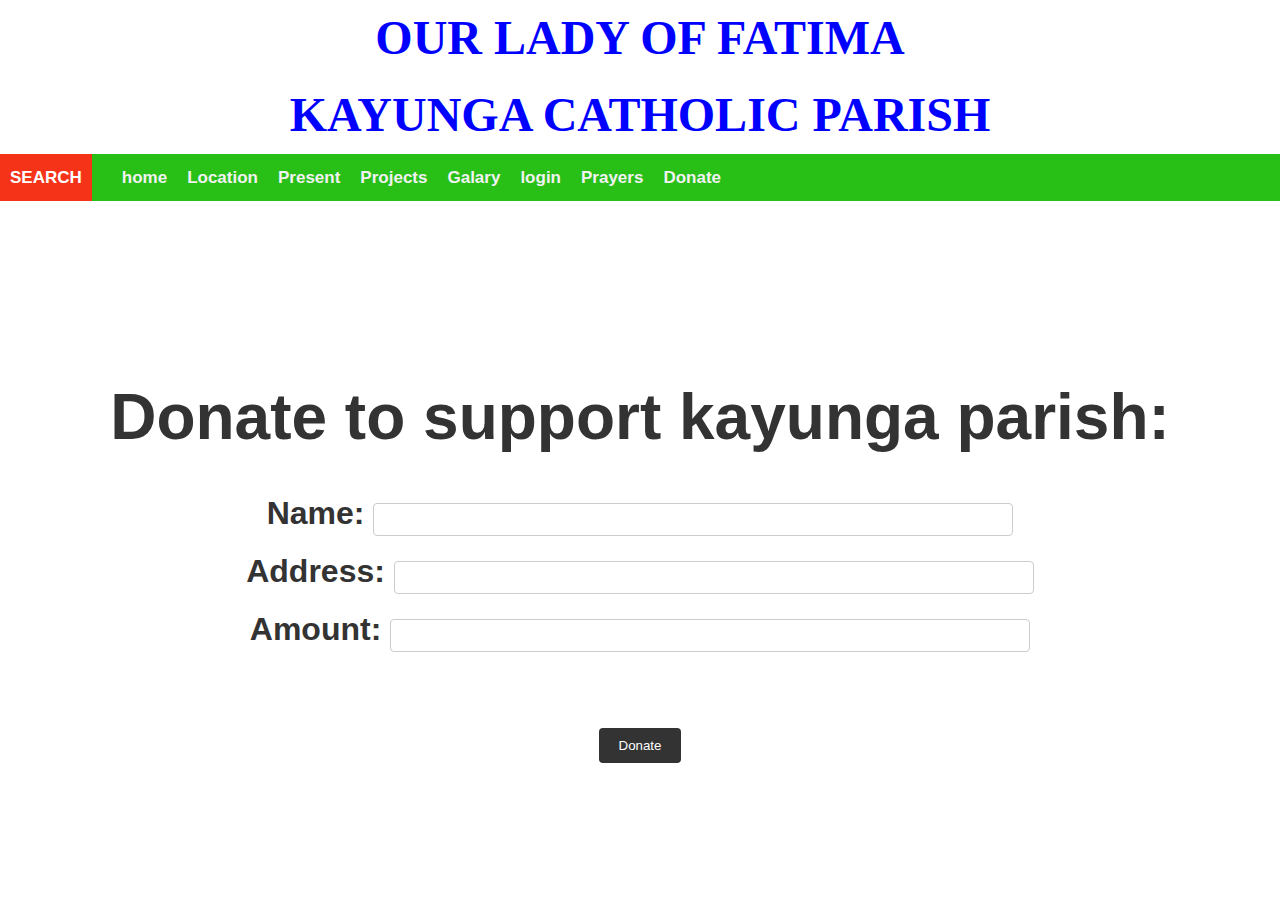
<file: KYG donations.html>
<!DOCTYPE html>
<html>

   <!DOCTYPE html>
<head>
  <!-- Basic -->
  <meta charset="utf-8" />
  <meta http-equiv="X-UA-Compatible" content="IE=edge" />
  <!-- Mobile Metas -->
  <meta name="viewport" content="width=device-width, initial-scale=1, shrink-to-fit=no" />
  <!-- Site Metas -->
  <link rel="icon" href="C:\Users\and\Desktop\New folder (2)\images\kagy.jpg.jpg" type="image/jpg" />
  <meta name="keywords" content="" />
  <meta name="description" content="" />
  <meta name="author" content="" />

  <title>Donate to the Parish</title>
  <h1><font face="algerian"><font color="blue"><center><b><font size="12"><font style="word artstyle 13">OUR LADY OF FATIMA</font></font><h1></b></center></font></font>
			<h1><font face="algerian"><font color="blue"><center><b><font size="12">KAYUNGA CATHOLIC PARISH</font><h1></b></center></font></font>

<html>
<head>
<style>

ul {
      background-color: #28bf17;
      overflow: hidden;
      list-style-type: none;
      margin: 0; 
      padding: 0;
   }
   li {
      float: left;
   }
   li a {
      display: block;
      color: #f2f2f2;
      text-align: center;
      padding: 10px;
      text-decoration: none;
      font-size: 17px;
   }
   li a:hover {
      background-color: #dd9ede;
      color: black;
   }
   .active-link {
      background-color: #f53319;
      color: white;
   }
</style>
</head>
<body>
   <ul>

      <li><a href="" class="active-link">SEARCH</a></li>
      <font color="blue"><li><a href="#"><!DOCTYPE html>
<html>

   <head>
      <title>Hyperlink Example</title>
   </head>

      <li><a href="home12.html">home</a></li>
      <li><a href="Location1.html">Location</a></li>
      <li><a href="Present1.html">Present</a></li></font>
	  <li><a href="projects1.html">Projects</a></li></font>
	  <li><a href="Galary1.html">Galary</a></li></font>
	  <li><a href="Login_page3.html">login</a></li></font>
	  <li><a href="prayers.html">Prayers</a></li></font><html>
	  <li><a href="KYG donations.html">Donate</a></li></font><html>
   <head>
   </ul>  <div id = "content" align = "center">
 </ul>
 <p>
	
   <body>
      <embed src = "C:\Users\and\Desktop\New folder (2)\images\kagy.jpg.jpg" width = "200" height = "150">
         <noembed><img src = "C:\Users\and\Desktop\New folder (2)\images\kagy.jpg.jpg" alt = "Alternative Media" ></noembed>
      </embed></img align>
   </body>

<!DOCTYPE html>
<html lang="en">
<head>
    <meta charset="UTF-8">
    <meta name="viewport" content="width=device-width, initial-scale=1.0">
    <title>Donate</title>
</head>
<body>
    <h1>Donate to support kayunga parish:</h1>
    <p>
    <form action="/donate" method="post">
	    <label for="name">Name:</label>
		<input type="text" id="name" name="name" required><br>
		<p>
		<label for="address">Address:</label>
		<input type="text" id="address" name="address" required><br>
		<p>
        <label for="amount">Amount:</label>
        <input type="number" id="amount" name="amount" required><br><br>
        <button type="submit">Donate</button>
    </form>
</body>
</html>
<style>
/* Reset default browser styles */
body, h1, h2, h3, p, ul, li, button, input {
    margin: 0;
    padding: 0;
    box-sizing: border-box;
}

/* Body styling */
body {
    font-family: Arial, sans-serif;
    background-color:lighter blue;
    color: #333;
    line-height: 1.6;
}

/* Navigation styling */
nav {
    background-color: #333;
    padding: 10px 0;
}

nav ul {
    list-style: none;
    text-align: center;
}

nav ul li {
    display: inline;
    margin-right: 20px;
}

nav ul li a {
    text-decoration: none;
    color: #fff;
    padding: 5px 10px;
    border-radius: 5px;
    transition: background-color 0.3s;
}

nav ul li a:hover {
    background-color: #555;
}

/* Main content container */
.container {
    max-width: 800px;
    margin: 20px auto;
    padding: 20px;
    background-color: grey;
    border-radius: 5px;
    box-shadow: 0 0 10px rgba(0, 0, 0, 0.1);
}

/* Form styling */
form {
    margin-top: 20px;
}

label[name] {
    display: block;
    margin-bottom: 5px;
}

input[type="text"] {
    width: 50%;
    padding: 8px;
    margin-bottom: 10px;
    border: 1px solid #ccc;
    border-radius: 4px;
}

label[address] {
    display: block;
    margin-bottom: 5px;
}

input[type="text"] {
    width: 50%;
    padding: 8px;
    margin-bottom: 10px;
    border: 1px solid #ccc;
    border-radius: 4px;
}

label[amount]{
    display: block;
    margin-bottom: 5px;
}

input[type="number"] {
    width: 50%;
    padding: 8px;
    margin-bottom: 10px;
    border: 1px solid #ccc;
    border-radius: 4px;
}

button {
    padding: 10px 20px;
    background-color: #333;
    color: #fff;
    border: none;
    border-radius: 4px;
    cursor: pointer;
    transition: background-color 0.3s;
}

button:hover {
    background-color: #555;
} 

Donate {
   background:#85d8e5;
}
</style>
</file>
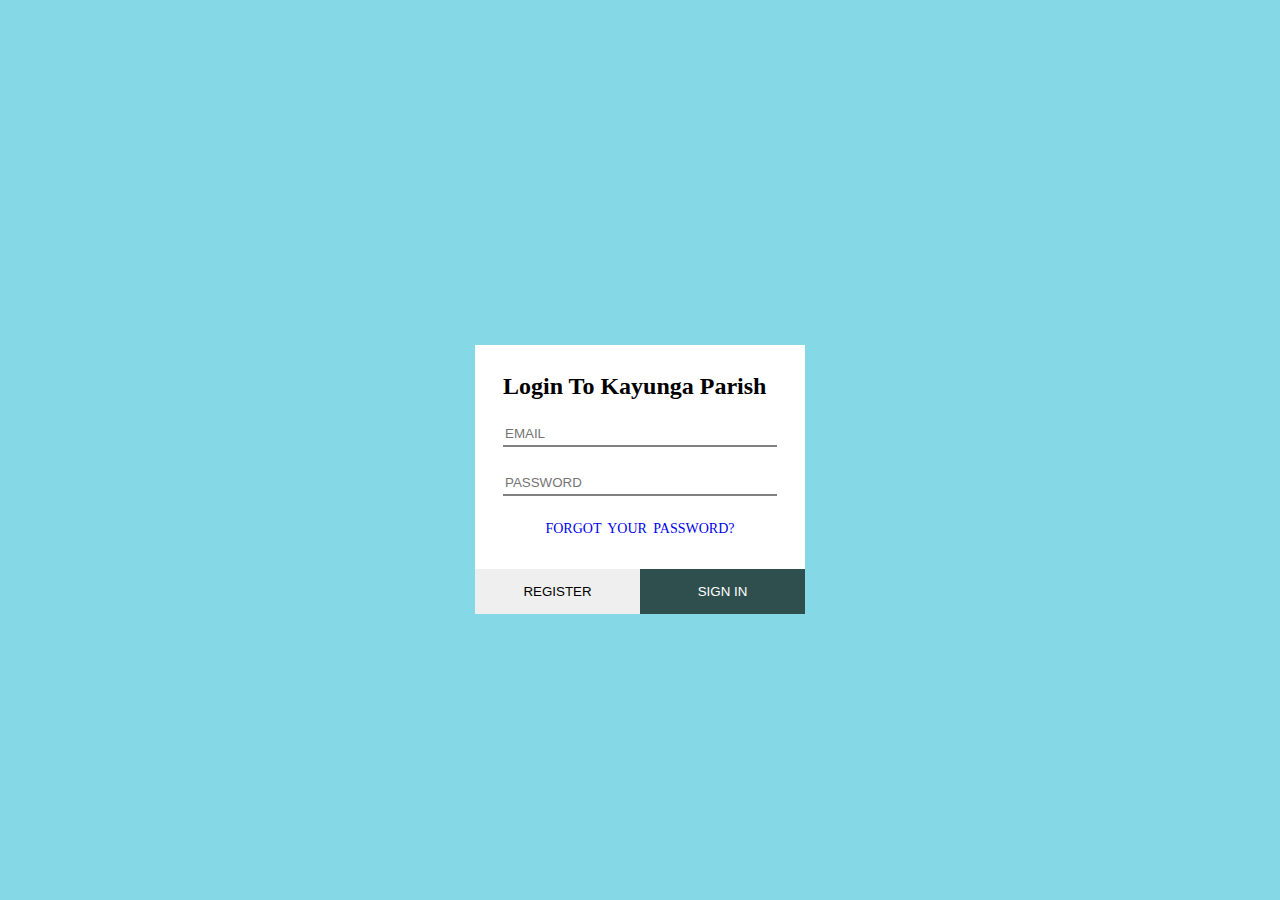
<file: Login_page3.html>
<!DOCTYPE html>
<head>
  <!-- Basic -->
  <meta charset="utf-8" />
  <meta http-equiv="X-UA-Compatible" content="IE=edge" />
  <!-- Mobile Metas -->
  <meta name="viewport" content="width=device-width, initial-scale=1, shrink-to-fit=no" />
  <!-- Site Metas -->
  <link rel="icon" href="C:\Users\and\Desktop\New folder (2)\images\kagy.jpg.jpg" type="image/jpg" />
  <meta name="keywords" content="" />
  <meta name="description" content="" />
  <meta name="author" content="" />
  
   <title>sign in</title>
<!DOCTYPE html>
<html>
<head>
<title></title>
<style type="text/css">
body{
     margin:0;
     padding:0;
     background:#85d8e5;;
     box-sizing:border-box;
}
.box{
     width:330px;
     height:250px;
     position:absolute;
     top:50%;
     left:50%;
     transform:translate(-50%,-50%);
          box-sizing:border-box;
}
.form-box{
         width:100%;
         height:100%;
         background:#fff;
}
.form-box h2{
         padding:28px;
         margin-bottom:-30px;
}
.form-box input{
         width:270px;
         height:20px;
         margin-left:28px;
         margin-top:25px;
         border:none;
         outline:none;
         border-bottom:2px solid grey;
         
         
}
.form-box p{
       text-align:center;
       margin-top:25px;
       font-size:14px;
       word-spacing:3px;
       text-transform:uppercase;
       color:gray;
}
.form-box p a{
     text-decoration:none;
}
.form-box button{
        width:165px;
        height:45px;
        float:left;
        padding-bottom:0px;
        border:none;
        text-transform:uppercase;
}
.form-box .sign
{
   background:#2F4F4F;
   color:#fff;
}
</style>
</head>
<body>


<div class="box">
   <div class="form-box">
      <h2>Login To Kayunga Parish</h2>
      <input type="email" placeholder="EMAIL" autocomplete="nope">
      <input type="password" placeholder="PASSWORD" >
      <p><a href="#">Forgot your password?</a></p>
      <br>
      <button>Register</button>
      <button class="sign" >Sign in</button>
   </div>
</div>
</body>
</html>
</file>
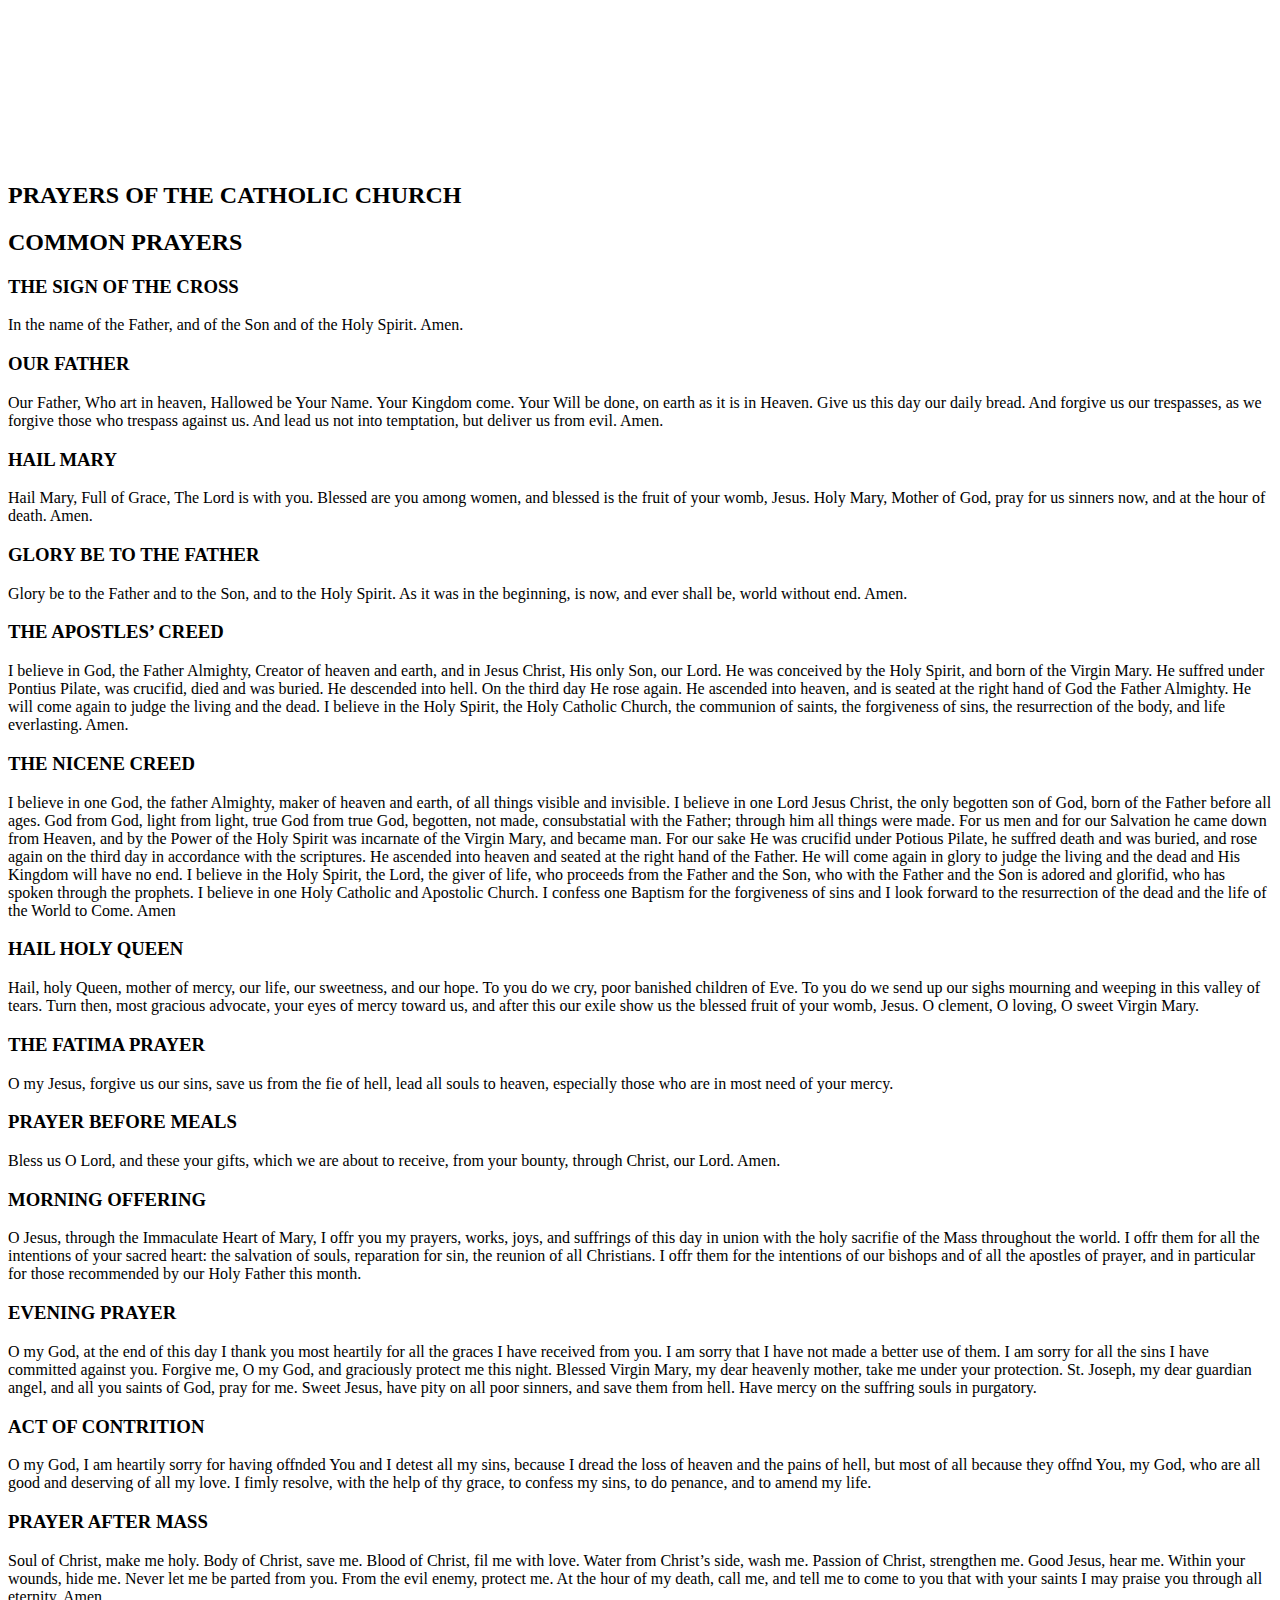
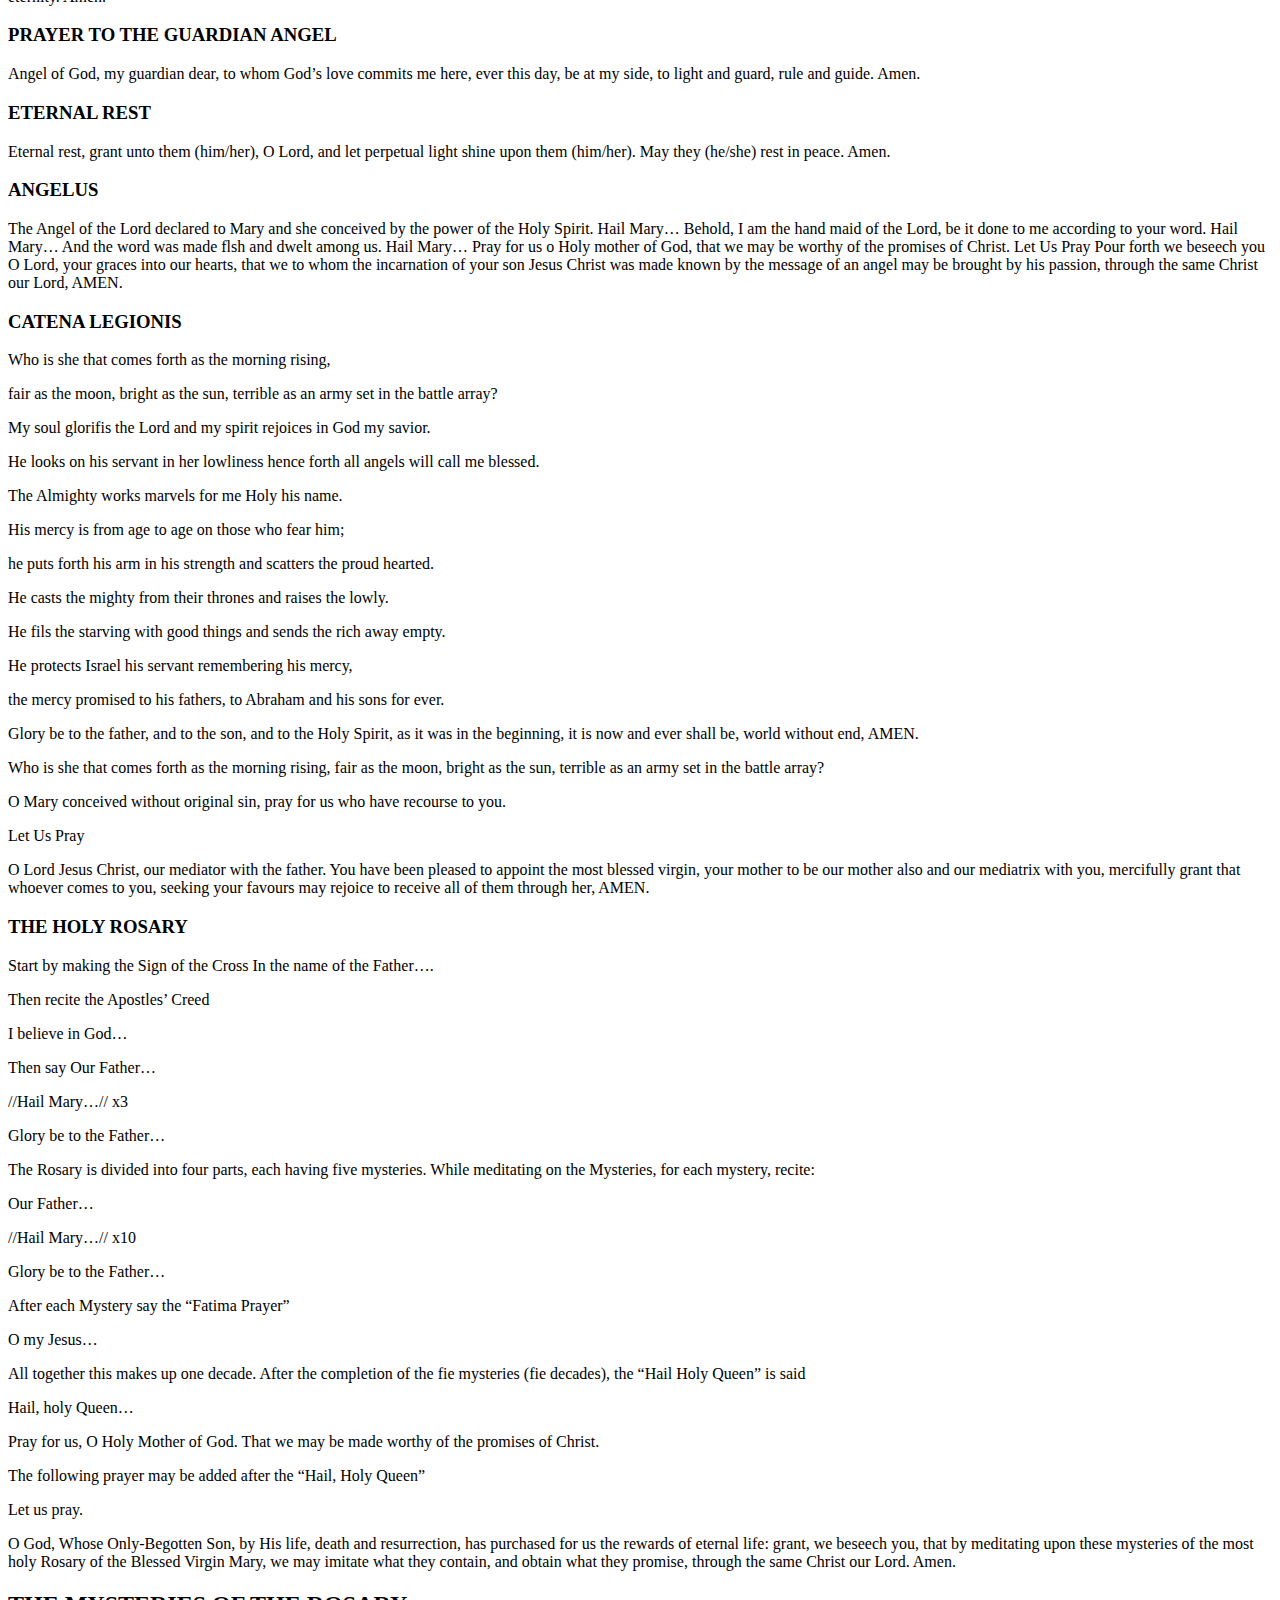
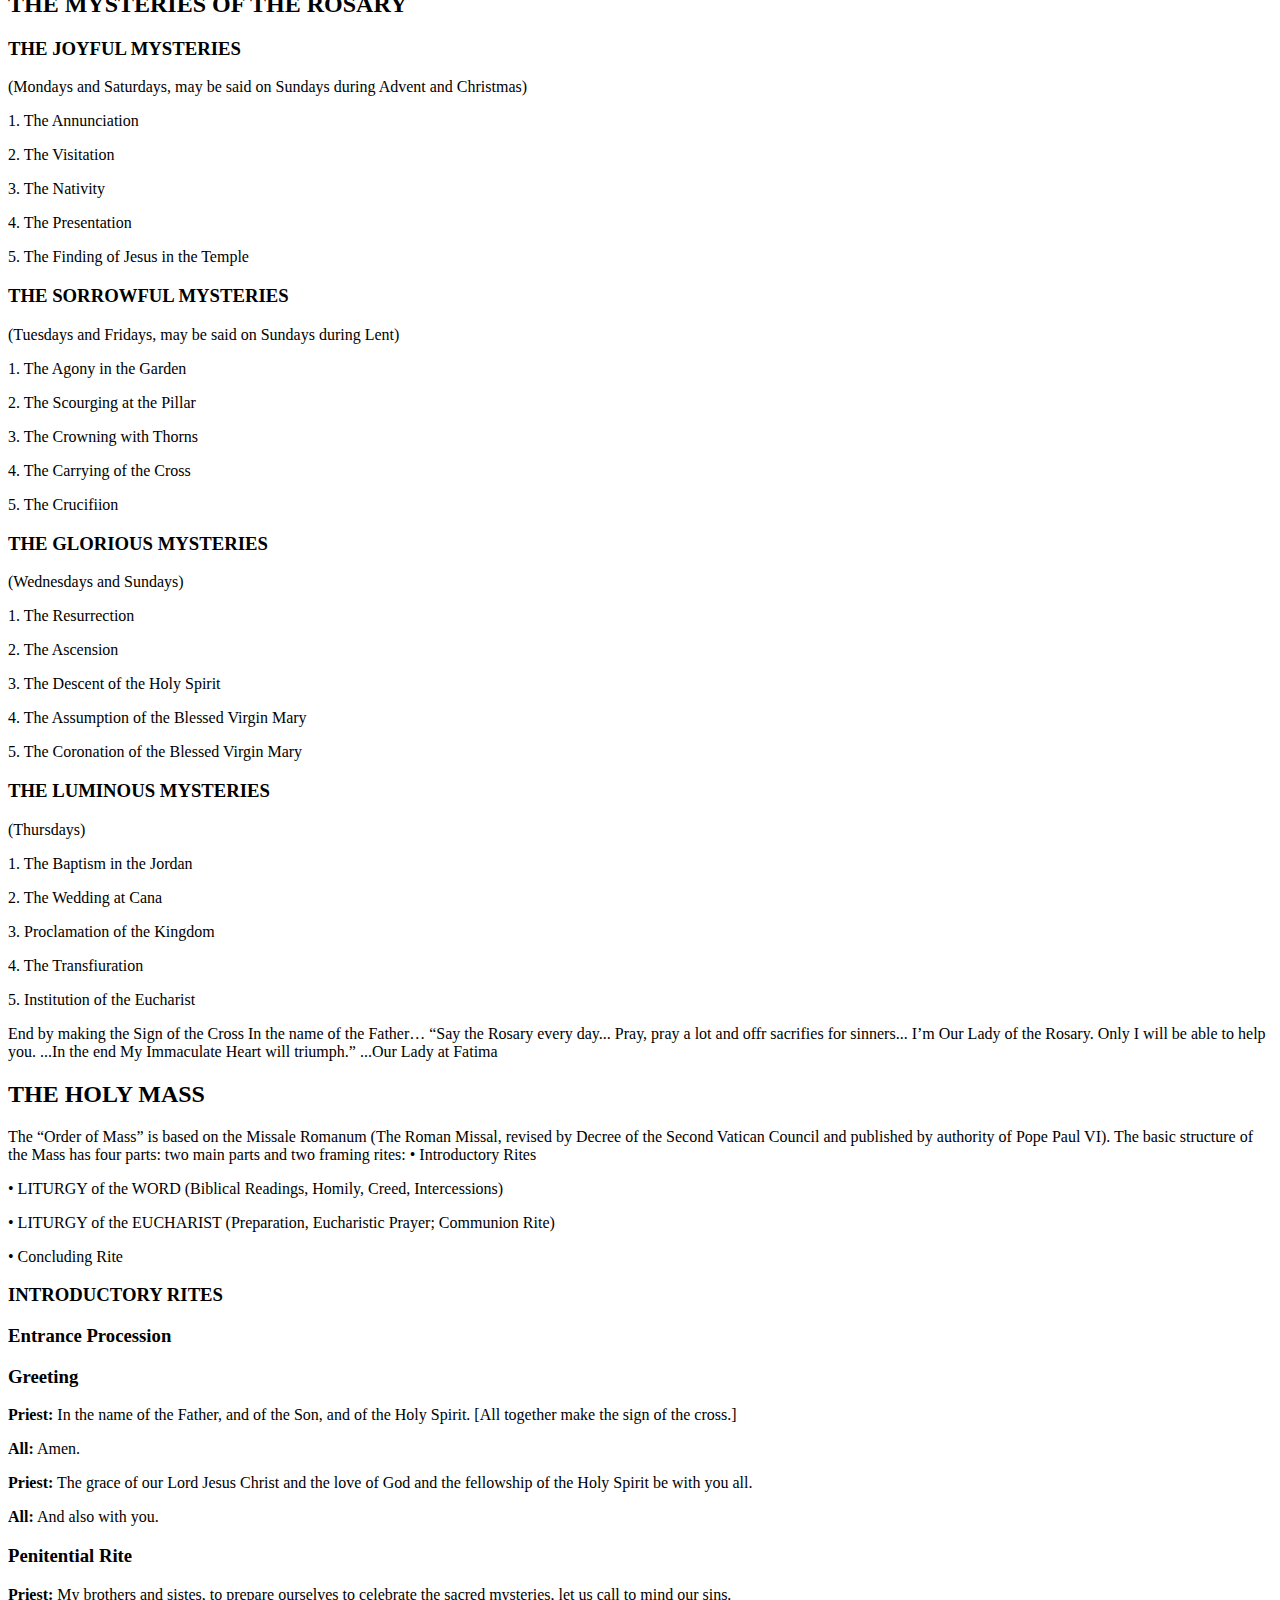
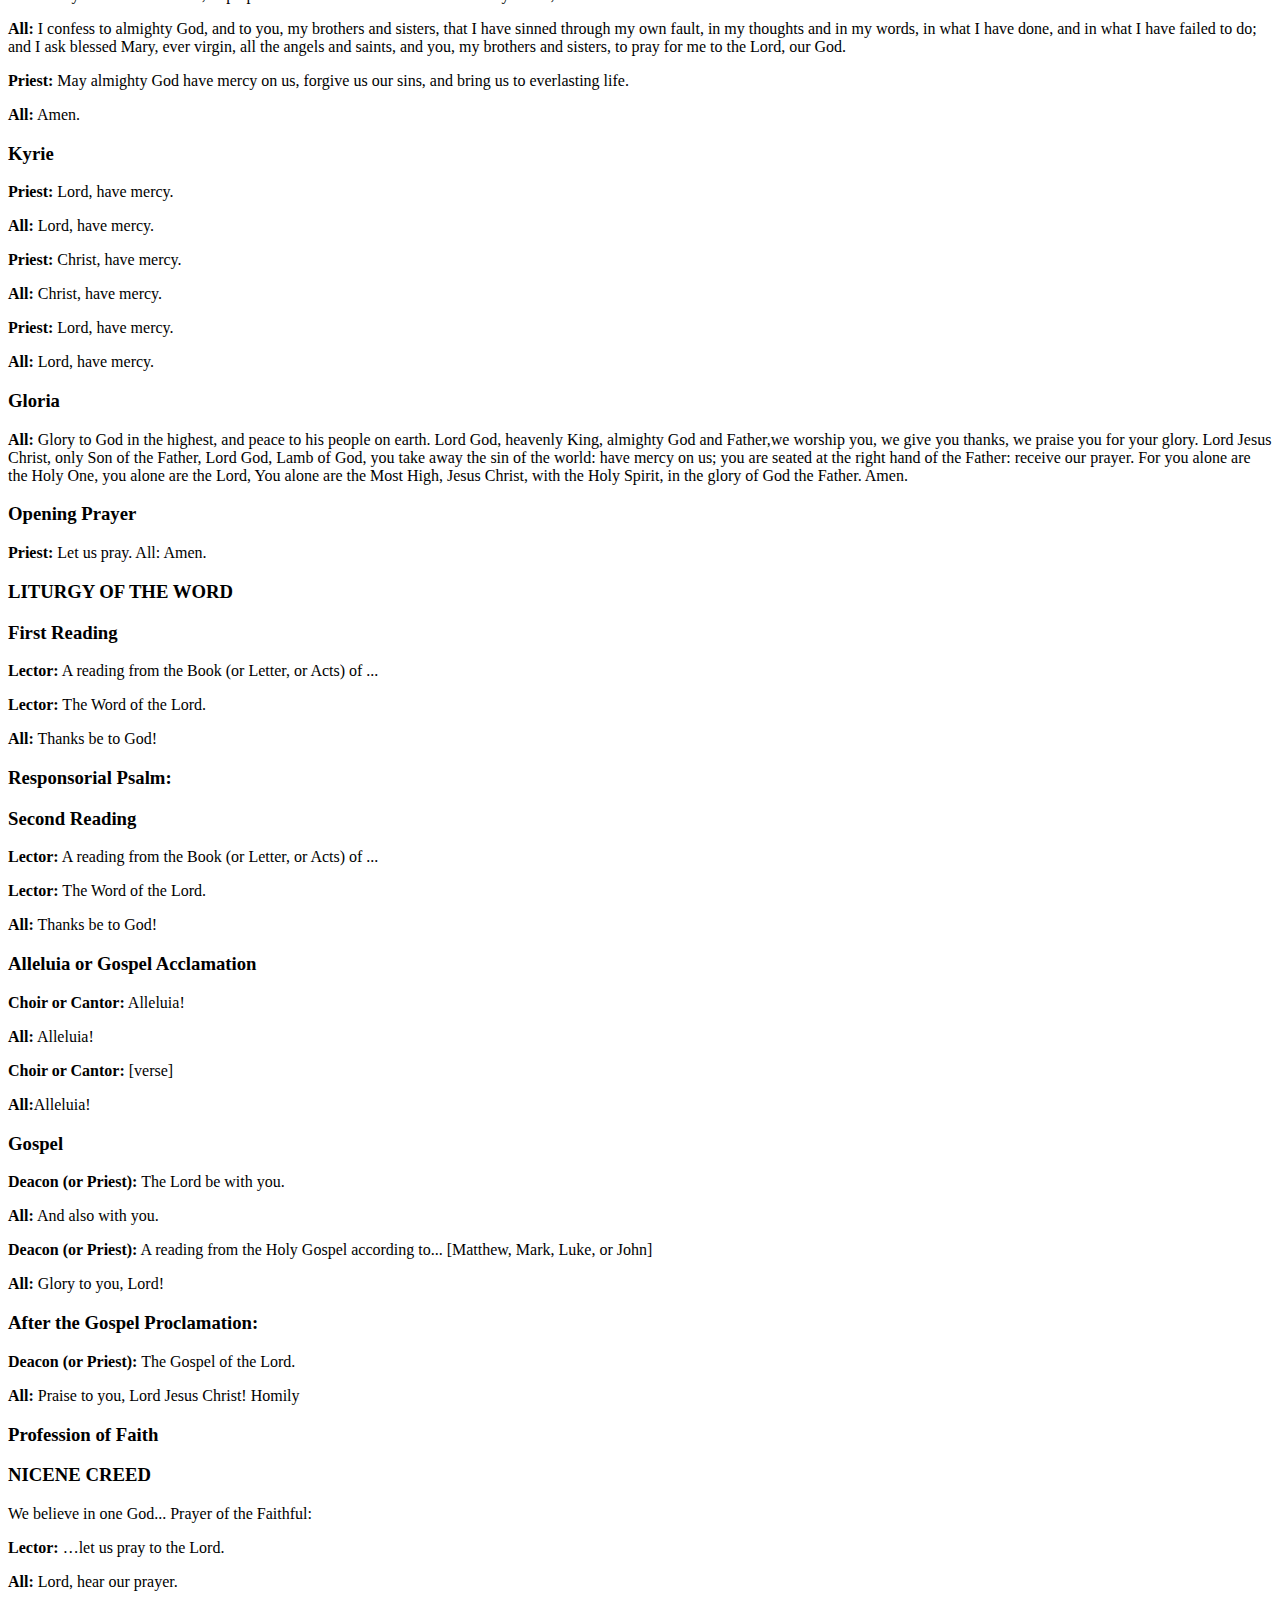
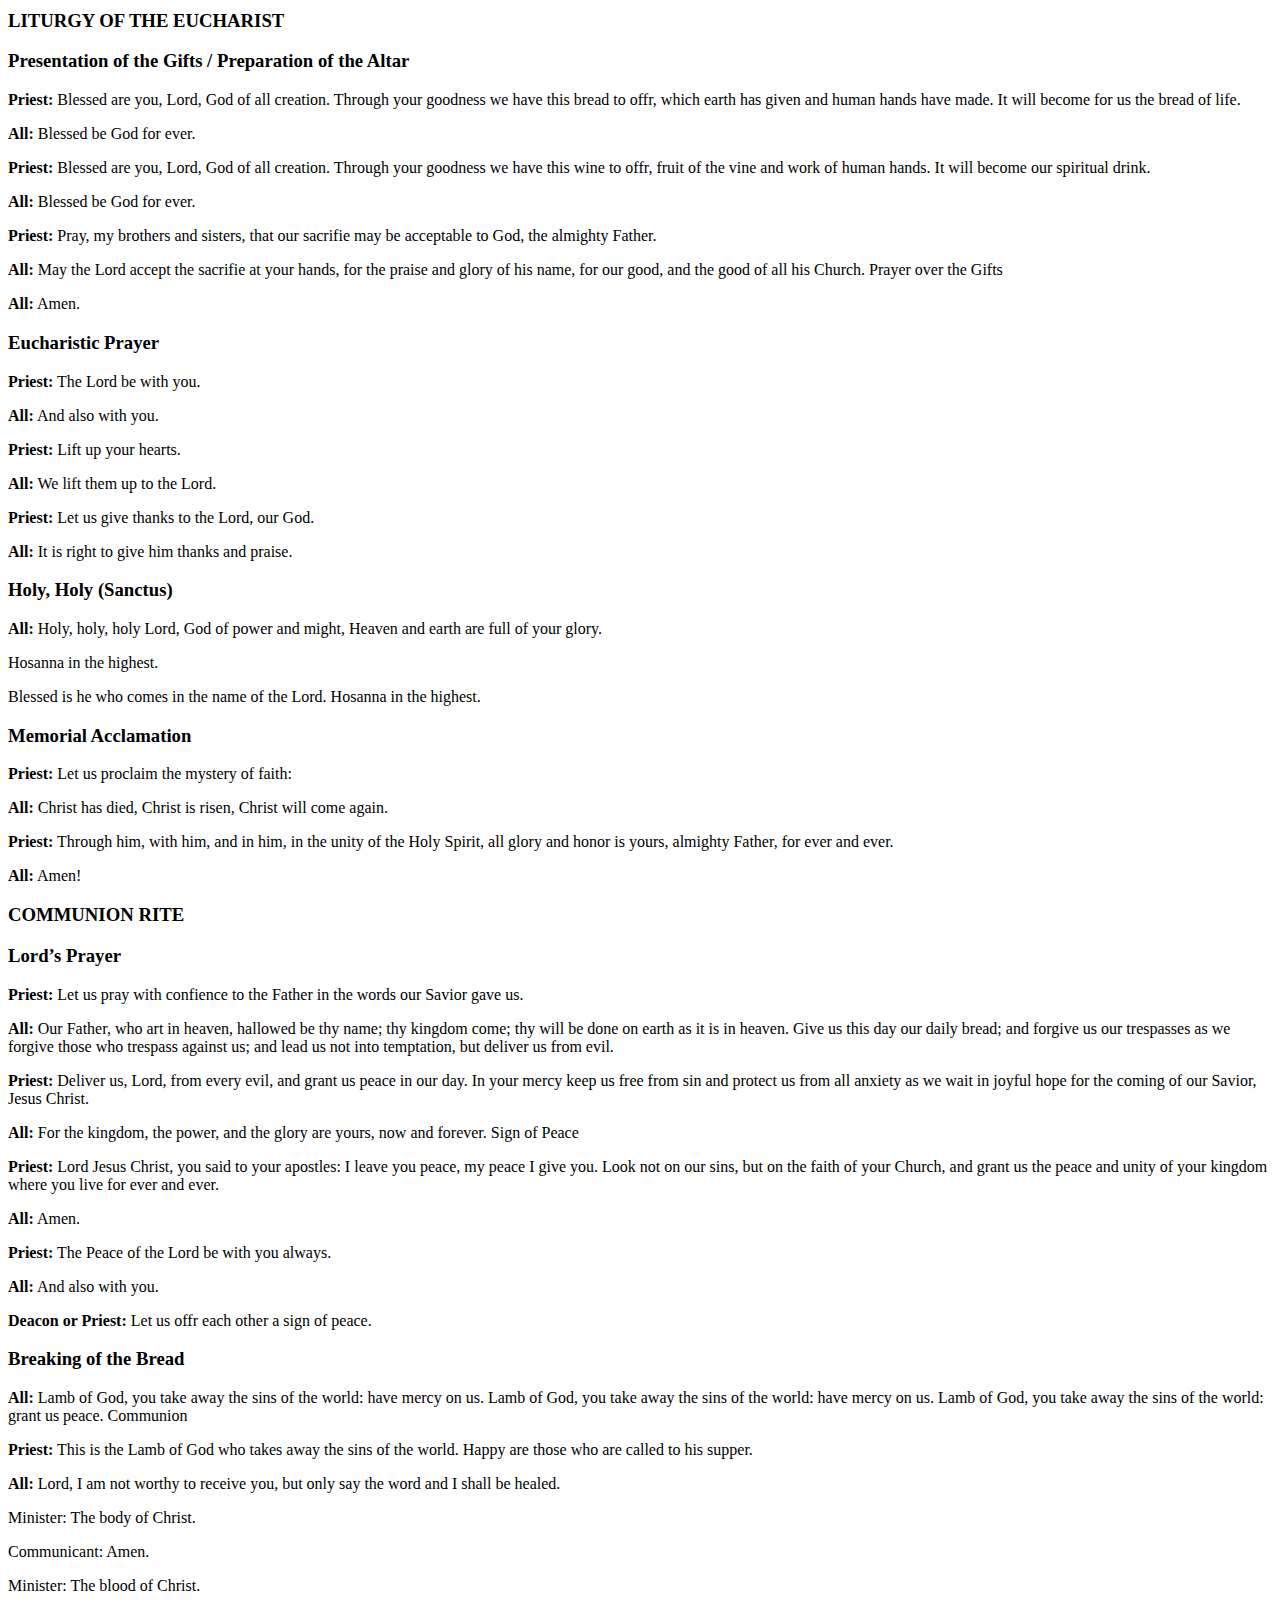
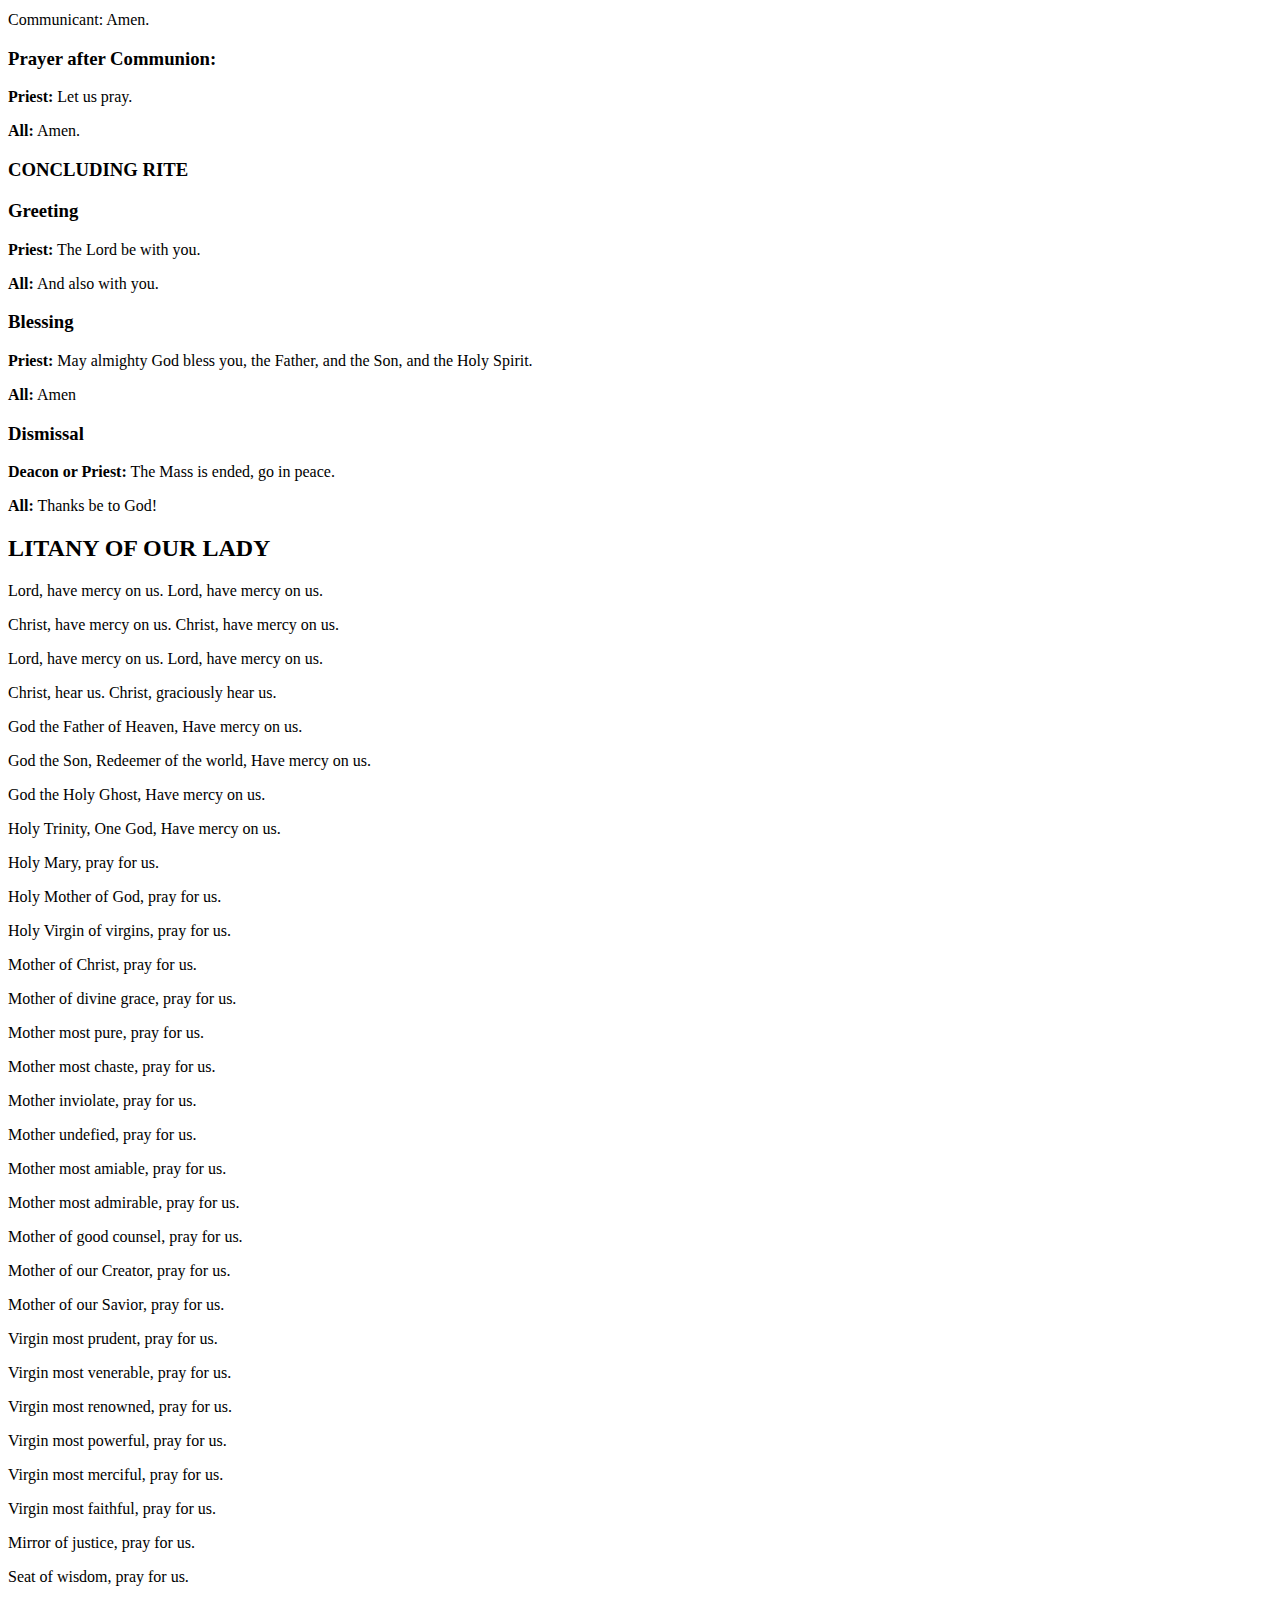
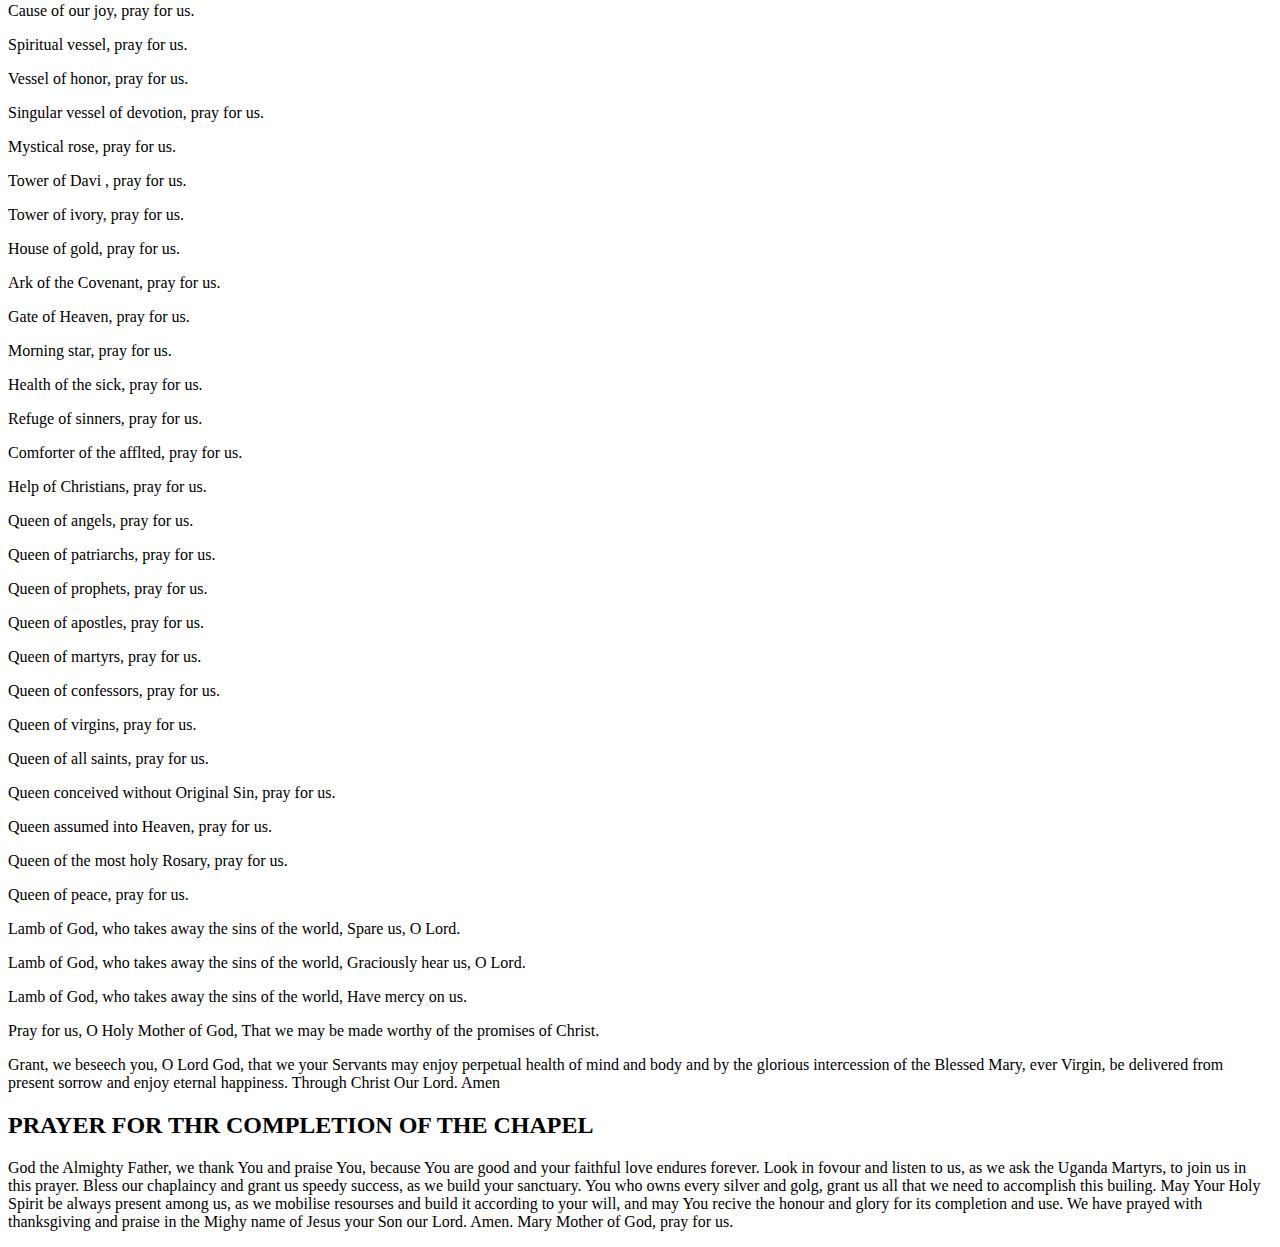
<file: prayers1.html>
<!DOCTYPE html>
<html>

   <head>
  <!-- Basic -->
  <meta charset="utf-8" />
  <meta http-equiv="X-UA-Compatible" content="IE=edge" />
  <!-- Mobile Metas -->
  <meta name="viewport" content="width=device-width, initial-scale=1, shrink-to-fit=no" />
  <!-- Site Metas -->
  <link rel="icon" href="C:\Users\and\Desktop\New folder (2)\images\kagy.jpg.jpg" type="image/jpg" />
  <meta name="keywords" content="" />
  <meta name="description" content="" />
  <meta name="author" content="" />

  <title>Prayers</title>
   </head>

	<body>
      <embed src ="https://github.com/Joshandre55/-kayunga-catholic-parish/blob/main/images/kagy.jpg.jpg?raw=true" width = "200" height = "150">
         <noembed><img src ="https://github.com/Joshandre55/-kayunga-catholic-parish/blob/main/images/kagy.jpg.jpg?raw=true" alt = "Alternative Media" ></noembed>
      </embed></img align>
   </body>
<p>
<h2>PRAYERS OF THE CATHOLIC CHURCH</h2>
<p>

<h2>COMMON PRAYERS</h2>
<h3>THE SIGN OF THE CROSS</h3>
In the name of the Father, and of the
Son and of the Holy Spirit. Amen.
<h3>OUR FATHER</h3>
Our Father, Who art in heaven, Hallowed
be Your Name. Your Kingdom come.
Your Will be done, on earth as it is in
Heaven.
Give us this day our daily bread. And
forgive us our trespasses, as we forgive
those who trespass against us. And lead
us not into temptation, but deliver us
from evil. Amen.
<h3>HAIL MARY</h3>
Hail Mary, Full of Grace, The Lord is with
you. Blessed are you among women,
and blessed is the fruit of your womb,
Jesus.
Holy Mary, Mother of God, pray for us
sinners now, and at the hour of death.
Amen.
<h3>GLORY BE TO THE FATHER</h3>
Glory be to the Father and to the Son,
and to the Holy Spirit.
As it was in the beginning, is now, and
ever shall be, world without end. Amen.
<h3>THE APOSTLES’ CREED</h3>
I believe in God, the Father Almighty,
Creator of heaven and earth, and in
Jesus Christ, His only Son, our Lord. He
was conceived by the Holy Spirit, and
born of the Virgin Mary.
He suffred under Pontius Pilate, was
crucifid, died and was buried. He
descended into hell. On the third day He
rose again. He ascended into heaven,
and is seated at the right hand of God
the Father Almighty. He will come again
to judge the living and the dead.
I believe in the Holy Spirit, the Holy
Catholic Church, the communion of
saints, the forgiveness of sins, the
resurrection of the body, and life
everlasting. Amen.
<h3>THE NICENE CREED</h3>
I believe in one God, the father Almighty,
maker of heaven and earth, of all things
visible and invisible. I believe in one
Lord Jesus Christ, the only begotten
son of God, born of the Father before
all ages. God from God, light from light,
true God from true God, begotten, not
made, consubstatial with the Father;
through him all things were made.
For us men and for our Salvation he
came down from Heaven, and by the
Power of the Holy Spirit was incarnate
of the Virgin Mary, and became man.
For our sake He was crucifid under
Potious Pilate, he suffred death and
was buried, and rose again on the third
day in accordance with the scriptures.
He ascended into heaven and seated
at the right hand of the Father. He will
come again in glory to judge the living
and the dead and His Kingdom will
have no end.
I believe in the Holy Spirit, the Lord, the
giver of life, who proceeds from the
Father and the Son, who with the Father
and the Son is adored and glorifid,
who has spoken through the prophets.
I believe in one Holy Catholic and
Apostolic Church. I confess one Baptism
for the forgiveness of sins and I look
forward to the resurrection of the dead
and the life of the World to Come. Amen
<h3>HAIL HOLY QUEEN</h3>
Hail, holy Queen, mother of mercy, our
life, our sweetness, and our hope. To
you do we cry, poor banished children
of Eve. To you do we send up our sighs
mourning and weeping in this valley
of tears. Turn then, most gracious
advocate, your eyes of mercy toward
us, and after this our exile show us the
blessed fruit of your womb, Jesus. O
clement, O loving, O sweet Virgin Mary.
<h3>THE FATIMA PRAYER</h3>
O my Jesus, forgive us our sins, save
us from the fie of hell, lead all souls
to heaven, especially those who are in
most need of your mercy.
<h3>PRAYER BEFORE MEALS</h3>
Bless us O Lord, and these your gifts,
which we are about to receive, from
your bounty, through Christ, our Lord.
Amen.
<h3>MORNING OFFERING</h3>
O Jesus, through the Immaculate Heart
of Mary, I offr you my prayers, works,
joys, and suffrings of this day in union
with the holy sacrifie of the Mass
throughout the world. I offr them for
all the intentions of your sacred heart:
the salvation of souls, reparation for
sin, the reunion of all Christians. I offr
them for the intentions of our bishops
and of all the apostles of prayer, and in
particular for those recommended by
our Holy Father this month.
<h3>EVENING PRAYER</h3>
O my God, at the end of this day I thank
you most heartily for all the graces I have
received from you. I am sorry that I have
not made a better use of them. I am
sorry for all the sins I have committed
against you. Forgive me, O my God,
and graciously protect me this night.
Blessed Virgin Mary, my dear heavenly
mother, take me under your protection.
St. Joseph, my dear guardian angel, and
all you saints of God, pray for me. Sweet
Jesus, have pity on all poor sinners, and
save them from hell. Have mercy on the
suffring souls in purgatory.
<h3>ACT OF CONTRITION</h3>
O my God, I am heartily sorry for having
offnded You and I detest all my sins,
because I dread the loss of heaven and
the pains of hell, but most of all because
they offnd You, my God, who are all
good and deserving of all my love. I
fimly resolve, with the help of thy grace,
to confess my sins, to do penance, and
to amend my life.
<h3>PRAYER AFTER MASS</h3>
Soul of Christ, make me holy. Body of
Christ, save me. Blood of Christ, fil me
with love. Water from Christ’s side, wash
me. Passion of Christ, strengthen me.
Good Jesus, hear me.
Within your wounds, hide me. Never let
me be parted from you. From the evil
enemy, protect me. At the hour of my
death, call me, and tell me to come to
you that with your saints I may praise
you through all eternity. Amen.
<h3>PRAYER TO THE GUARDIAN ANGEL</h3>
Angel of God, my guardian dear, to
whom God’s love commits me here,
ever this day, be at my side, to light and
guard, rule and guide. Amen.
<h3>ETERNAL REST</h3>
Eternal rest, grant unto them (him/her),
O Lord,
and let perpetual light shine upon them
(him/her).
May they (he/she) rest in peace. Amen.
<h3>ANGELUS</h3>
The Angel of the Lord declared to Mary
and she conceived by the power of the
Holy Spirit.
Hail Mary…
Behold, I am the hand maid of the Lord,
be it done to me according to your
word.
Hail Mary…
And the word was made flsh and dwelt
among us.
Hail Mary…
Pray for us o Holy mother of God, that
we may be worthy of the promises of
Christ.
Let Us Pray
Pour forth we beseech you O Lord, your
graces into our hearts, that we to whom
the incarnation of your son Jesus Christ
was made known by the message of an
angel may be brought by his passion,
through the same Christ our Lord,
AMEN.
<p>
<h3>CATENA LEGIONIS</h3>
<p>
Who is she that comes forth as the
morning rising,
 <p>
fair as the moon, bright
as the sun, terrible as an army set in the
battle array?
<p>
My soul glorifis the Lord and my spirit
rejoices in God my savior.
<p>
He looks on his servant in her lowliness
hence forth all angels will call me
blessed.
<p>
The Almighty works marvels for me
Holy his name.
<p>
His mercy is from age to age on those
who fear him;
<p> 
he puts forth his arm in
his strength and scatters the proud
hearted.
<p>
He casts the mighty from their thrones
and raises the lowly.
<p>
He fils the starving with good things
and sends the rich away empty.
<p>
He protects Israel his servant
remembering his mercy, 
<p>
the mercy promised to his fathers, to Abraham
and his sons for ever.
<p>
Glory be to the father, and to the son,
and to the Holy Spirit, as it was in the
beginning, it is now and ever shall be,
world without end, AMEN.
<p>
Who is she that comes forth as the
morning rising, fair as the moon, bright
as the sun, terrible as an army set in the
battle array?
<p>
O Mary conceived without original sin,
pray for us who have recourse to you.
<p>
Let Us Pray
<p>
O Lord Jesus Christ, our mediator with
the father.
You have been pleased to appoint the
most blessed virgin, your mother to
be our mother also and our mediatrix
with you, mercifully grant that whoever
comes to you, seeking your favours may
rejoice to receive all of them through
her, AMEN.
<p>
<h3>THE HOLY ROSARY</h3>
<p>
Start by making the Sign of the Cross
In the name of the Father….
<p>
Then recite the Apostles’ Creed
<p>
I believe in God…
<p>
Then say
Our Father…
<p>
//Hail Mary…// x3
<p>
Glory be to the Father…
<p>
The Rosary is divided into four parts, each
having five mysteries.
While meditating on the Mysteries,
for each mystery, recite:
<p>
Our Father…
<p>
//Hail Mary…// x10
<p>
Glory be to the Father…
<p>
After each Mystery say the “Fatima
Prayer”
<p>
O my Jesus…
<p>
All together this makes up one decade.
After the completion of the fie
mysteries (fie decades), the “Hail
Holy Queen” is said
<p>
Hail, holy Queen…
<p>
Pray for us, O Holy Mother of God.
That we may be made worthy of the
promises of Christ.
<p>
The following prayer may be added after
the “Hail, Holy Queen”
<p>
Let us pray.
<p>
O God, Whose Only-Begotten Son, by
His life, death and resurrection, has
purchased for us the rewards of eternal
life: grant, we beseech you, that by
meditating upon these mysteries of the
most holy Rosary of the Blessed Virgin
Mary, we may imitate what they contain,
and obtain what they promise, through
the same Christ our Lord. Amen.
<p>
<h2>THE MYSTERIES OF THE ROSARY</h2>
<h3>THE JOYFUL MYSTERIES</h3>
(Mondays and Saturdays, may be said on
Sundays during Advent and Christmas)
<p>
1. The Annunciation
<p>
2. The Visitation
<p>
3. The Nativity
<p>
4. The Presentation
<p>
5. The Finding of Jesus in the Temple
<p>
<h3>THE SORROWFUL MYSTERIES</h3>
(Tuesdays and Fridays, may be said on
Sundays during Lent)
<p>
1. The Agony in the Garden
<p>
2. The Scourging at the Pillar
<p>
3. The Crowning with Thorns
<p>
4. The Carrying of the Cross
<p>
5. The Crucifiion
<p>
<h3>THE GLORIOUS MYSTERIES</h3>
(Wednesdays and Sundays)
<p>
1. The Resurrection
<p>
2. The Ascension
<p>
3. The Descent of the Holy Spirit
<p>
4. The Assumption of the Blessed Virgin
Mary
<p>
5. The Coronation of the Blessed Virgin
Mary
<p>
<h3>THE LUMINOUS MYSTERIES</h3>
(Thursdays)
<p>
1. The Baptism in the Jordan
<p>
2. The Wedding at Cana
<p>
3. Proclamation of the Kingdom
<p>
4. The Transfiuration
<p>
5. Institution of the Eucharist
<p>
End by making the Sign of the Cross
In the name of the Father…
“Say the Rosary every day...
Pray, pray a lot and offr sacrifies for
sinners...
I’m Our Lady of the Rosary.
Only I will be able to help you.
...In the end My Immaculate Heart will
triumph.”
...Our Lady at Fatima
<h2>THE HOLY MASS</h2>
The “Order of Mass” is based on the
Missale Romanum (The Roman Missal,

revised by Decree of the Second Vatican
Council and published by authority of
Pope Paul VI).
The basic structure of the Mass has four
parts: two main parts and two framing
rites:
•	 Introductory Rites
<p>
•	 LITURGY of the WORD    (Biblical
Readings, Homily, Creed,
Intercessions)
<p>
•	 LITURGY of the EUCHARIST
(Preparation, Eucharistic Prayer;
Communion Rite)
<p>
•	 Concluding Rite
<p>
<h3>INTRODUCTORY RITES</h3>
<h3>Entrance Procession</h3>
<h3>Greeting</h3>
<b>Priest:</b>  In the name of the Father, and
of the Son, and of the Holy Spirit.   [All
together make the sign of the cross.]
<p>
<b>All:</b>  Amen.
<p>
<b>Priest:</b>  The grace of our Lord Jesus Christ
and the love of God and the fellowship
of the Holy Spirit be with you all.
<p>
<b>All:</b>  And also with you.
<p>
<h3>Penitential Rite</h3>
<b>Priest:</b>  My brothers and sistes, to
prepare ourselves to celebrate the
sacred mysteries, let us call to mind our
sins.
<p>
<b>All:</b>  I confess to almighty God, and
to you, my brothers and sisters, that
I have sinned through my own fault,
in my thoughts and in my words, in
what I have done, and in what I have
failed to do; and I ask blessed Mary,
ever virgin, all the angels and saints,
and you, my brothers and sisters, to
pray for me to the Lord, our God.
<p>
<b>Priest:</b>  May almighty God have mercy
on us, forgive us our sins, and bring us
to everlasting life.
<p>
<b>All:</b>  Amen.
<p>
<h3>Kyrie</h3>
<p>
<b>Priest:</b>  Lord, have mercy.
 <p> 
<b>All:</b>  Lord, have mercy.
<p>
<b>Priest:</b>  Christ, have mercy. 
<p>
<b>All:</b>  Christ, have mercy.
<p>
<b>Priest:</b>  Lord, have mercy.
<p> 
<b>All:</b>  Lord, have mercy.
<p>
<h3>Gloria</h3>
<p>
<b>All:</b>  Glory to God in the highest,
and peace to his people on earth.
Lord God, heavenly King,  almighty
God and Father,we worship you,
we give you thanks, we praise you
for your glory. Lord Jesus Christ,
only Son of the Father, Lord God,
Lamb of God, you take away the
sin of the world:  have mercy on us;
you are seated at the right hand
of the Father:  receive our prayer.
For you alone are the Holy
One,  you alone are the Lord,
You alone are the Most High,  Jesus
Christ, with the Holy Spirit,  in the
glory of God the Father.  Amen.
<p>
<h3>Opening Prayer</h3>
<p>
<b>Priest:</b>  Let us pray. All:  Amen.
<p>
<h3>LITURGY OF THE WORD</h3>
<p>
<h3>First Reading</h3>
<p>
<b>Lector:</b>  A reading from the Book (or
Letter, or Acts) of ...
<p> 
<b>Lector:</b> The Word of the Lord.
<p>
<b>All:</b>  Thanks be to God!
<p>
<h3>Responsorial Psalm:</h3>
<p>
<h3>Second Reading</h3>
<p>
<b>Lector:</b>  A reading from the Book (or
Letter, or Acts) of ...
<p> 
<b>Lector:</b> The Word of the Lord.
<p>
<b>All:</b>  Thanks be to God!
<p>
<h3>Alleluia or Gospel Acclamation</h3>
<p>
<b>Choir or Cantor:</b>  Alleluia!
<p>  
<b>All:</b> Alleluia!
<p>
<b>Choir or Cantor:</b>  [verse] 
<p>  
<b>All:</b>Alleluia!
<p>
<h3>Gospel</h3>
<p>
<b>Deacon (or Priest):</b>  The Lord be with
you. 
<p> 
<b>All:</b>  And also with you.
<p>
<b>Deacon (or Priest):</b>  A reading from the
Holy Gospel according to... [Matthew,
Mark, Luke, or John]
<p>
<b>All:</b>  Glory to you, Lord!
<p>
<h3>After the Gospel Proclamation:</h3>
<p>
<b>Deacon (or Priest):</b>  The Gospel of the
Lord.
<p>   
<b>All:</b>  Praise to you, Lord Jesus Christ!
Homily
<p>
<h3>Profession of Faith<h3>
<p>
<h3>NICENE CREED</h3>
<p>
We believe in one God...
Prayer of the Faithful:
<p>
<b>Lector:</b>  …let us pray to the Lord.
<p>
<b>All:</b>  Lord, hear our prayer.
<p>
<h3>LITURGY OF THE EUCHARIST</h3>
<p>
<h3>Presentation of the Gifts / Preparation
of the Altar</h3>
<p>
<b>Priest:</b>  Blessed are you, Lord, God of all
creation. Through your goodness we
have this bread to offr, which earth has
given and human hands have made. It
will become for us the bread of life.
<p>
<b>All:</b>  Blessed be God for ever.
<p>
<b>Priest:</b>  Blessed are you, Lord, God of
all creation. Through your goodness
we have this wine to offr, fruit of the
vine and work of human hands. It will
become our spiritual drink.
<p>
<b>All:</b>  Blessed be God for ever.
<p>
<b>Priest:</b> Pray, my brothers and sisters,
that our sacrifie may be acceptable to
God, the almighty Father.
<p>
<b>All:</b>  May the Lord accept the sacrifie
at your hands, for the praise and
glory of his name, for our good, and
the good of all his Church.
Prayer over the Gifts
<p>
<b>All:</b>  Amen.
<p>
<h3>Eucharistic Prayer</h3>
<p>
<b>Priest:</b>  The Lord be with you. 
<p> 
<b>All:</b>  And also with you.
<p>
<b>Priest:</b>  Lift up your hearts. 
<p> 
<b>All:</b>  We lift them up to the Lord.
<p>
<b>Priest:</b>  Let us give thanks to the Lord,
our God. 
<p> 
<b>All:</b>  It is right to give him thanks and
praise.
<p>
<h3>Holy, Holy (Sanctus)</h3>
<p>
<b>All:</b>  Holy, holy, holy Lord, God of
power and might, Heaven and earth
are full of your glory.<p>
Hosanna in the
highest.<p>
Blessed is he who comes in the name
of the Lord. Hosanna in the highest.
<p>
<h3>Memorial Acclamation</h3>
<p>
<b>Priest:</b>  Let us proclaim the mystery of
faith: 
<p>
<b>All:</b>  Christ has died, Christ is risen,
Christ will come again.
<p>
<b>Priest:</b>  Through him, with him, and
in him, in the unity of the Holy Spirit,
all glory and honor is yours, almighty
Father, for ever and ever.
<p>
<b>All:</b>  Amen!
 <p>
<h3>COMMUNION RITE</h3>
<p>
<h3>Lord’s Prayer</h3>
<p>
<b>Priest:</b>  Let us pray with confience to the
Father in the words our Savior gave us.
<p>
<b>All:</b>  Our Father, who art in heaven,
hallowed be thy name; thy kingdom
come; thy will be done on earth as it
is in heaven.
Give us this day our daily bread;
and forgive us our trespasses as we
forgive those who trespass against
us; and lead us not into temptation,
but deliver us from evil.
<p>
<b>Priest:</b>  Deliver us, Lord, from every evil,
and grant us peace in our day. In your
mercy keep us free from sin and protect
us from all anxiety as we wait in joyful
hope for the coming of our Savior, Jesus
Christ.
<p>
<b>All:</b>  For the kingdom, the power, and
the glory are yours, now and forever.
Sign of Peace
<p>
<b>Priest:</b>  Lord Jesus Christ, you said to your
apostles: I leave you peace, my peace I
give you. Look not on our sins, but on
the faith of your Church, and grant us
the peace and unity of your kingdom
where you live for ever and ever.
<p>
<b>All:</b>  Amen.
<p>
<b>Priest:</b>  The Peace of the Lord be with
you always. 
<p>
<b>All:</b>  And also with you.
<p>
<b>Deacon or Priest:</b>  Let us offr each other
a sign of peace.
<p>
<h3>Breaking of the Bread</h3>
<p>
<b>All:</b> Lamb of God, you take away the
sins of the world: have mercy on us.
Lamb of God, you take away the sins
of the world: have mercy on us.
Lamb of God, you take away the sins
of the world: grant us peace.
Communion
<p>
<b>Priest:</b>  This is the Lamb of God who
takes away the sins of the world. Happy
are those who are called to his supper.
<p>
<b>All:</b>  Lord, I am not worthy to receive
you, but only say the word and I shall
be healed.
<p>
Minister:  The body of Christ.
<p> 
Communicant:  Amen.
<p>
Minister:  The blood of Christ.
<p>  
Communicant:  Amen.
<p>
<h3>Prayer after Communion:</h3>
<p>
<b>Priest:</b>  Let us pray.
<p>
<b>All:</b>  Amen.
<p>
<h3>CONCLUDING RITE</h3>
<p>
<h3>Greeting</h3>
<p>
<b>Priest:</b>  The Lord be with you.
<p>
<b>All:</b>  And also with you.
<p>
<h3>Blessing</h3>
<p>
<b>Priest:</b>  May almighty God bless you, the
Father, and the Son, and the Holy Spirit.
<p>
<b>All:</b>  Amen
<p>
<h3>Dismissal</h3>
<p>
<b>Deacon or Priest:</b>  The Mass is ended, go
in peace.
<p>
<b>All:</b>  Thanks be to God!
<p>
<h2>LITANY OF OUR LADY</h2>
<p>
Lord, have mercy on us. Lord, have
mercy on us.
<p>
Christ, have mercy on us. Christ, have
mercy on us.
<p>
Lord, have mercy on us. Lord, have
mercy on us.
<p>
Christ, hear us. Christ, graciously hear us.
<p>
God the Father of Heaven, Have mercy
on us.
<p>
God the Son, Redeemer of the world,
Have mercy on us.
<p>
God the Holy Ghost, Have mercy on us.
<p>
Holy Trinity, One God, Have mercy on us.
<p>
Holy Mary, pray for us.
<p>
Holy Mother of God, pray for us.
<p>
Holy Virgin of virgins, pray for us.
<p>
Mother of Christ, pray for us.
<p>
Mother of divine grace, pray for us.
<p>
Mother most pure, pray for us.
<p>
Mother most chaste, pray for us.
<p>
Mother inviolate, pray for us.
<p>
Mother undefied, pray for us.
<p>
Mother most amiable, pray for us.
<p>
Mother most admirable, pray for us.
<p>
Mother of good counsel, pray for us.
<p>
Mother of our Creator, pray for us.
<p>
Mother of our Savior, pray for us.
<p>
Virgin most prudent, pray for us.
<p>
Virgin most venerable, pray for us.
<p>
Virgin most renowned, pray for us.
<p>
Virgin most powerful, pray for us.
<p>
Virgin most merciful, pray for us.
<p>
Virgin most faithful, pray for us.
<p>
Mirror of justice, pray for us.
<p>
Seat of wisdom, pray for us.
<p>
Cause of our joy, pray for us.
<p>
Spiritual vessel, pray for us.
<p>
Vessel of honor, pray for us.
<p>
Singular vessel of devotion, pray for us.
<p>
Mystical rose, pray for us.
<p>
Tower of Davi , pray for us.
<p>
Tower of ivory, pray for us.
<p>
House of gold, pray for us.
<p>
Ark of the Covenant, pray for us.
<p>
Gate of Heaven, pray for us.
<p>
Morning star, pray for us.
<p>
Health of the sick, pray for us.
<p>
Refuge of sinners, pray for us.
<p>
Comforter of the afflted, pray for us.
<p>
Help of Christians, pray for us.
<p>
Queen of angels, pray for us.
<p>
Queen of patriarchs, pray for us.
<p>
Queen of prophets, pray for us.
<p>
Queen of apostles, pray for us.
<p>
Queen of martyrs, pray for us.
<p>
Queen of confessors, pray for us.
<p>
Queen of virgins, pray for us.
<p>
Queen of all saints, pray for us.
<p>
Queen conceived without Original Sin,
pray for us.
<p>
Queen assumed into Heaven, pray for
us.
<p>
Queen of the most holy Rosary, pray
for us.
<p>
Queen of peace, pray for us.
<p>
Lamb of God, who takes away the sins
of the world, Spare us, O Lord.
<p>
Lamb of God, who takes away the sins
of the world, Graciously hear us, O Lord.
<p>
Lamb of God, who takes away the sins
of the world, Have mercy on us.
<p>
Pray for us, O Holy Mother of God,
That we may be made worthy of the
promises of Christ.
<p>
Grant, we beseech you, O Lord God,
that we your Servants may enjoy
perpetual health of mind and body
and by the glorious intercession of the
Blessed Mary, ever Virgin, be delivered
from present sorrow and enjoy eternal
happiness. Through Christ Our Lord.
Amen
<p>
 <h2>PRAYER FOR THR COMPLETION OF
THE CHAPEL</h2>
<p>
God the Almighty Father, we thank You
and praise You, because You are good
and your faithful love endures forever.
Look in fovour and listen to us, as we ask
the Uganda Martyrs, to join us in this
prayer. Bless our chaplaincy and grant
us speedy success, as we build your
sanctuary. You who owns every silver
and golg, grant us all that we need to
accomplish this builing.
May Your Holy Spirit be always present
among us, as we mobilise resourses and
build it according to your will, and may
You recive the honour and glory for its
completion and use.
We have prayed with thanksgiving and
praise in the Mighy name of Jesus your
Son our Lord. Amen.
Mary Mother of God, pray for us.
</file>
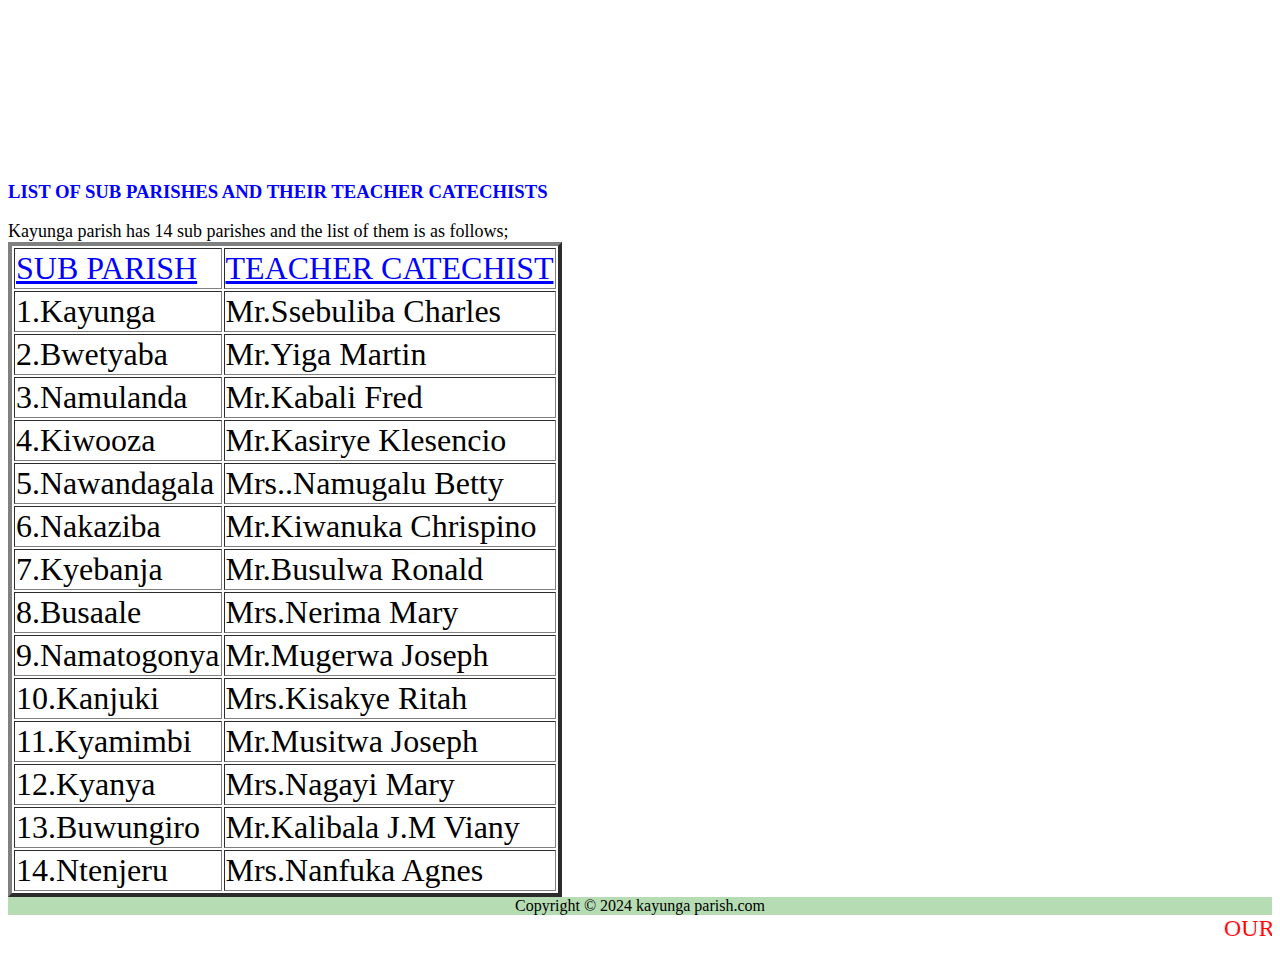
<file: Present1.html>
<!DOCTYPE html>
<html>

   <head>
  <!-- Basic -->
  <meta charset="utf-8" />
  <meta http-equiv="X-UA-Compatible" content="IE=edge" />
  <!-- Mobile Metas -->
  <meta name="viewport" content="width=device-width, initial-scale=1, shrink-to-fit=no" />
  <!-- Site Metas -->
  <link rel="icon" href="C:\Users\and\Desktop\New folder (2)\images\kagy.jpg.jpg" type="image/jpg" />
  <meta name="keywords" content="" />
  <meta name="description" content="" />
  <meta name="author" content="" />

  <title>catechists</title>
   </head>
	
   <body>
      <embed src = "https://github.com/Joshandre55/-kayunga-catholic-parish/blob/main/images/kagy.jpg.jpg?raw=true" width = "200" height = "150">
         <noembed><img src = "https://github.com/Joshandre55/-kayunga-catholic-parish/blob/main/images/kagy.jpg.jpg?raw=true" alt = "Alternative Media" ></noembed>
      </embed></img align>
   </body>
   <html>
<body>
<font color="blue"><b><header><h3>LIST OF SUB PARISHES AND THEIR TEACHER CATECHISTS</h3></header></b></font>
<html>
<body>
<font size="4">Kayunga parish has 14 sub parishes and the list of them is as follows;</font>

<table border="4">
<td><font size="6"><font color="blue"><u>SUB PARISH</u></font></font></td>
<td><font size="6"><font color="blue"><u>TEACHER CATECHIST</u></font></font></td>
</tr>
<tr>
<td><font size="6">1.Kayunga</font></td>
<td><font size="6">Mr.Ssebuliba Charles</font></td>
</tr>
<tr>
<td><font size="6">2.Bwetyaba</font></td>
<td><font size="6">Mr.Yiga Martin</font></td>
</tr>
<tr>
<td><font size="6">3.Namulanda</font></td>
<td><font size="6">Mr.Kabali Fred</font></td>
</tr>
<tr>
<td><font size="6">4.Kiwooza</font></td>
<td><font size="6">Mr.Kasirye Klesencio</font></td>
</tr>
<tr>
<td><font size="6">5.Nawandagala</font></td>
<td><font size="6">Mrs..Namugalu Betty</font></td>
</tr>
<tr>
<td><font size="6">6.Nakaziba</font></td> 
<td><font size="6">Mr.Kiwanuka Chrispino</font></td>
</tr>
<tr>
<td><font size="6">7.Kyebanja</font></td>
<td><font size="6">Mr.Busulwa Ronald</font></td>
</tr>
<tr>
<td><font size="6">8.Busaale</font></td>
<td><font size="6">Mrs.Nerima Mary</font></td>
</tr>
<tr>
<td><font size="6">9.Namatogonya</font></td>
<td><font size="6">Mr.Mugerwa Joseph</font></td>
</tr>
<tr> 
<td><font size="6">10.Kanjuki</font></td>
<td><font size="6">Mrs.Kisakye Ritah</font></td>
</tr>
<tr>
<td><font size="6">11.Kyamimbi</font></td>
<td><font size="6">Mr.Musitwa Joseph</font></td>
</tr>
<tr> 
<td><font size="6">12.Kyanya</font></td>
<td><font size="6">Mrs.Nagayi Mary</font></td>
</tr>
<tr>
<td><font size="6">13.Buwungiro</font></td>
<td><font size="6">Mr.Kalibala J.M Viany</font></td>
</tr>
<tr>
<td><font size="6">14.Ntenjeru</font></td>
<td><font size="6">Mrs.Nanfuka Agnes</font></td>
</tr>
</table>
</html>
 <div style = "background-color:#b5dcb3; clear:both">
            <center>
			
               Copyright © 2024 kayunga parish.com
            </center>
         </div>
			
      </div>
   </body>

</html>
<html>
   <title>HTML marquee Tag</title>
   </head>

   <body>
      <marquee><font Color="red"><font size="5">OUR LADY OF FATIMA KAYUNGA PARISH WELCOMES YOU AND WISHES YOU HAPPY LENT PERIOD</font></font></marquee>
   </body>

</html>

<!DOCTYPE html>
</file>
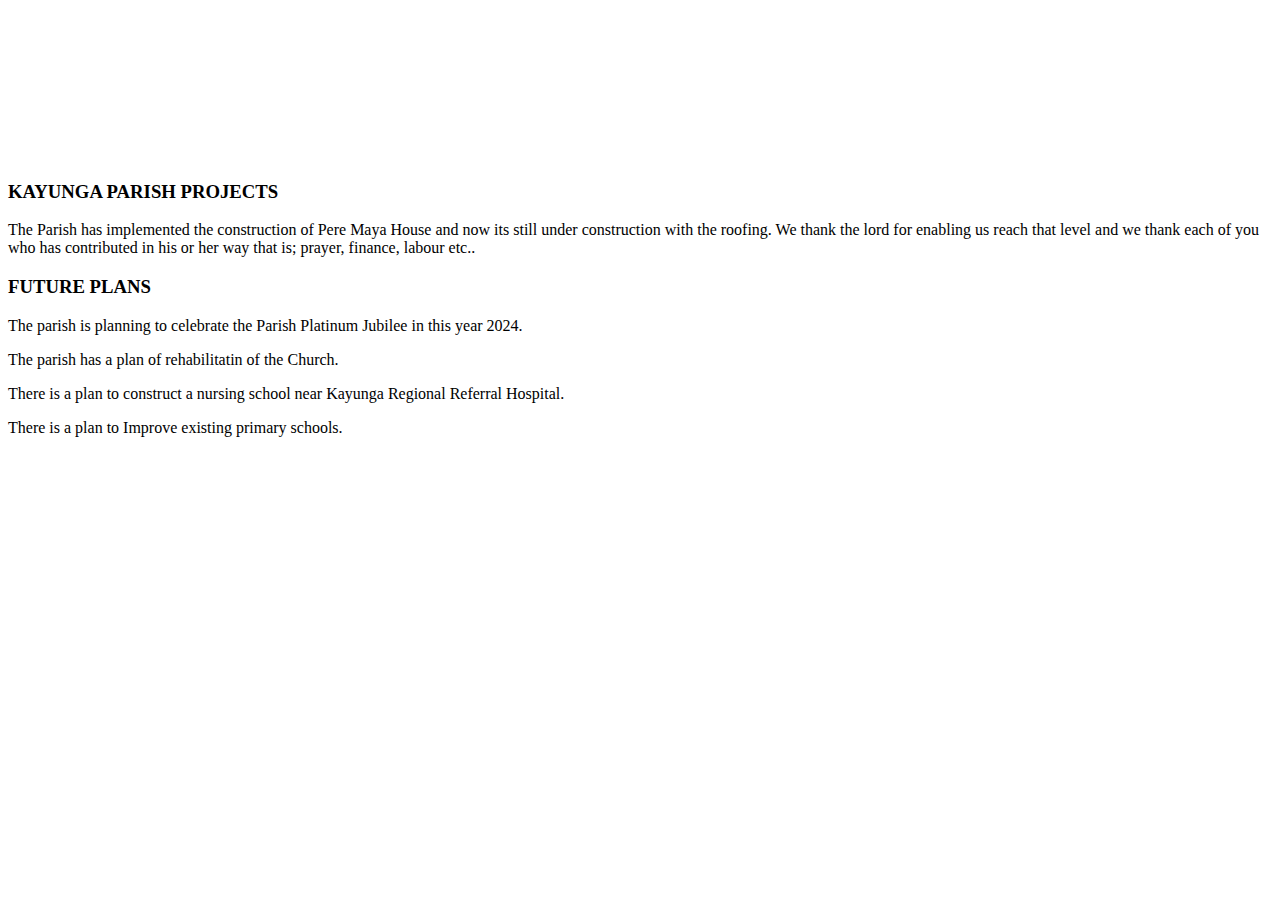
<file: projects1.html>
<!DOCTYPE html>
<html>

   <head>
  <!-- Basic -->
  <meta charset="utf-8" />
  <meta http-equiv="X-UA-Compatible" content="IE=edge" />
  <!-- Mobile Metas -->
  <meta name="viewport" content="width=device-width, initial-scale=1, shrink-to-fit=no" />
  <!-- Site Metas -->
  <link rel="icon" href="C:\Users\and\Desktop\New folder (2)\images\kagy.jpg.jpg" type="image/jpg" />
  <meta name="keywords" content="" />
  <meta name="description" content="" />
  <meta name="author" content="" />

  <title>Projects</title>
   </head>
	
   <body>
      <embed src = "https://github.com/Joshandre55/-kayunga-catholic-parish/blob/main/images/kagy.jpg.jpg?raw=true" width = "200" height = "150">
         <noembed><img src = "https://github.com/Joshandre55/-kayunga-catholic-parish/blob/main/images/kagy.jpg.jpg?raw=true" alt = "Alternative Media" ></noembed>
      </embed></img align>
   </body>
   <p>
   <h3>KAYUNGA PARISH PROJECTS</h3>
   <p>
   The Parish has implemented the construction of Pere Maya House and now its still under construction with the roofing. We thank the lord for enabling us reach that level and we thank each of you who has contributed in his or her way that is; prayer, finance, labour etc..
   <p>
   <h3>FUTURE PLANS</h3>
   <p>
   The parish is planning to celebrate the Parish Platinum Jubilee in this year 2024.
   <p>
   The parish has a plan of rehabilitatin of the Church.
   <p>
   There is a plan to construct a nursing school near Kayunga Regional Referral Hospital.
   <p>
   There is a plan to Improve existing primary schools.
</file>
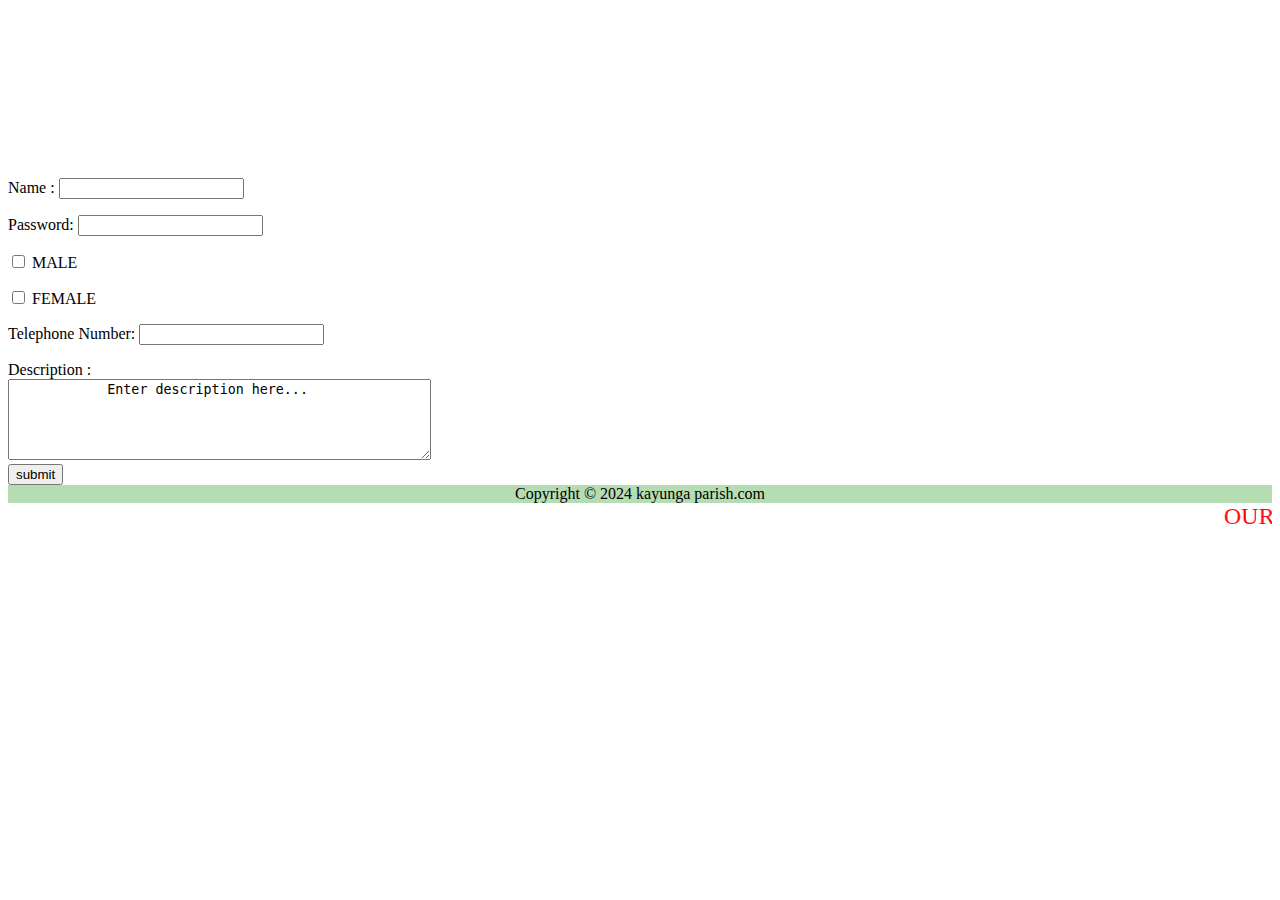
<file: sign in1.html>
<!DOCTYPE html>
<html>

   <head>
      <title>HTML embed Tag</title>
   </head>
	
   <body>
      <embed src = "C:\Users\and\Desktop\New folder (2)\images\kagy.jpg.jpg" width = "200" height = "150">
         <noembed><img src = "C:\Users\and\Desktop\New folder (2)\images\kagy.jpg.jpg" alt = "Alternative Media" ></noembed>
      </embed></img align>
   </body>
<p>
<!DOCTYPE html>
<html>

   <head>
      <title>Password Input Control</title>
   </head>
	
   <body>
      <form >
         Name : <input type = "text" name = "user_name" />
         <br>
		 <p>
         Password: <input type = "password" name = "password" />
      </form>
   </body>
</html>
<!DOCTYPE html>
<html>

   <head>
      <title>Checkbox Control</title>
   </head>
	
   <body>
      <form>
         <input type = "checkbox" name = "MALE" value = "on"> MALE
		 <p>
         <input type = "checkbox" name = "FEMALE" value = "on"> FEMALE
		 <p><label>Telephone Number:  <input type="tel" name="telno"></label></p>
      </form>
   </body>
	
</html>	
<!DOCTYPE html>
<html>

   <head>
      <title>Multiple-Line Input Control</title>
   </head>
	
   <body>
      <form>
         Description : <br />
         <textarea rows = "5" cols = "50" name = "description">
            Enter description here...
         </textarea>
      </form>
   </body>
	
</html>

<!DOCTYPE html>


<html>

   <head>
      <title>File Upload Box</title>
   </head>
	
   <body>
      <form>
         <font color="blue"><input type = "submit" name = "submit" value = "submit" /></font>
      </form>
   </body>
	
</html>

</html>
 <div style = "background-color:#b5dcb3; clear:both">
            <center>
			
               Copyright © 2024 kayunga parish.com
            </center>
         </div>
			
      </div>
   </body>

</html>
<html>
   <title>HTML marquee Tag</title>
   </head>

   <body>
      <marquee><font Color="red"><font size="5">OUR LADY OF FATIMA KAYUNGA PARISH WELCOMES YOU AND WISHES YOU HAPPY LENT PERIOD</font></font></marquee>
   </body>

</html>

<!DOCTYPE html>
</file>
